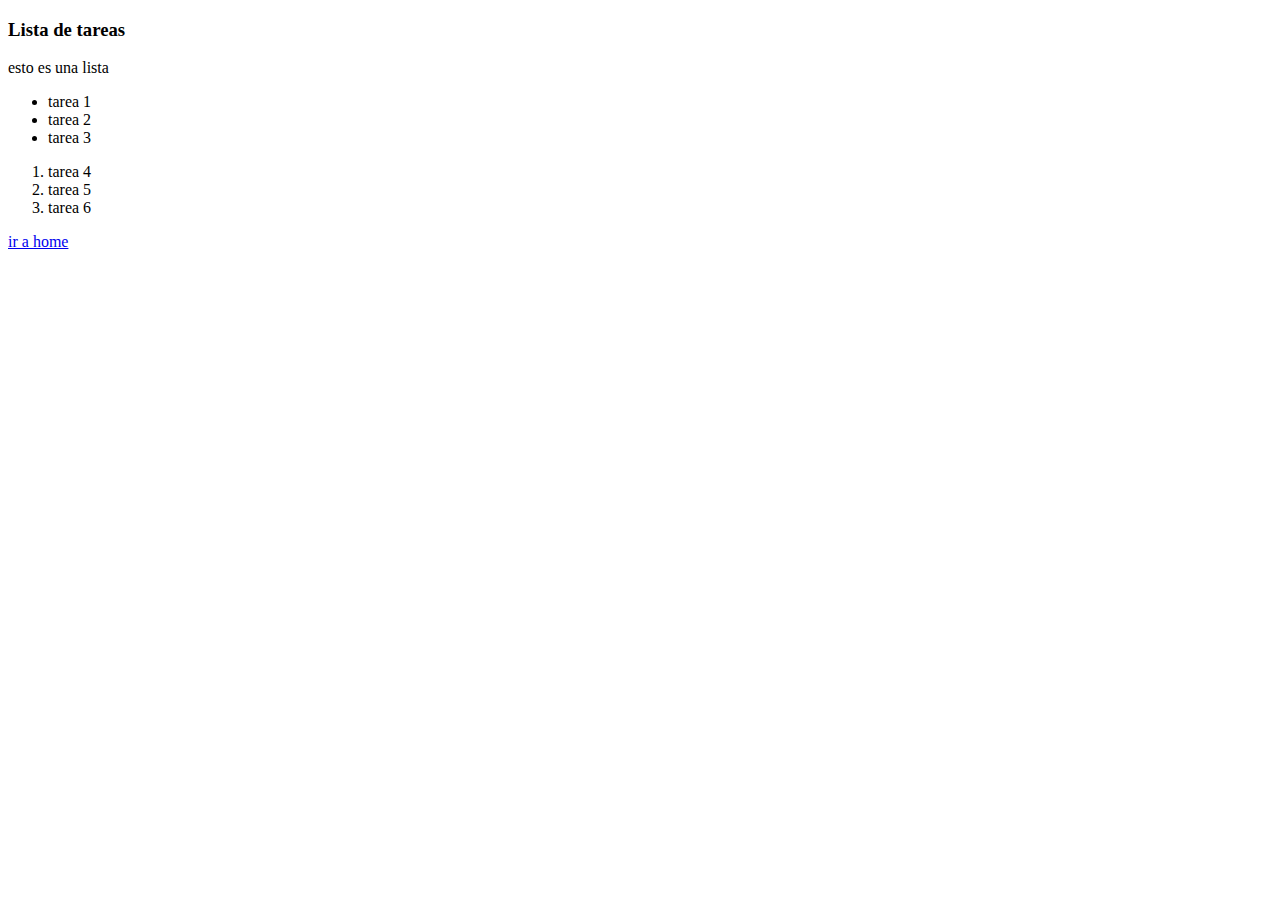
<file: clase2/index.html>
<!DOCTYPE html>
<html lang="en">
<head>
    <meta charset="UTF-8">
    <meta name="viewport" content="width=device-width, initial-scale=1.0">
    <title>listas</title>
</head>
<body>
  
<div>
    <h3>Lista de tareas</h3>
    <p>esto es una lista</p>
</div>
<div>
    <ul>
        <li>tarea 1</li>
        <li>tarea 2</li>
        <li>tarea 3</li>
    </ul>
</div>
<div>
    <ol>
        <li>tarea 4</li>
        <li>tarea 5</li>
        <li>tarea 6</li>
    </ol>
</div>
<div>   <a href="home.html">ir a home</a></div>
</body>
</html>
</file>
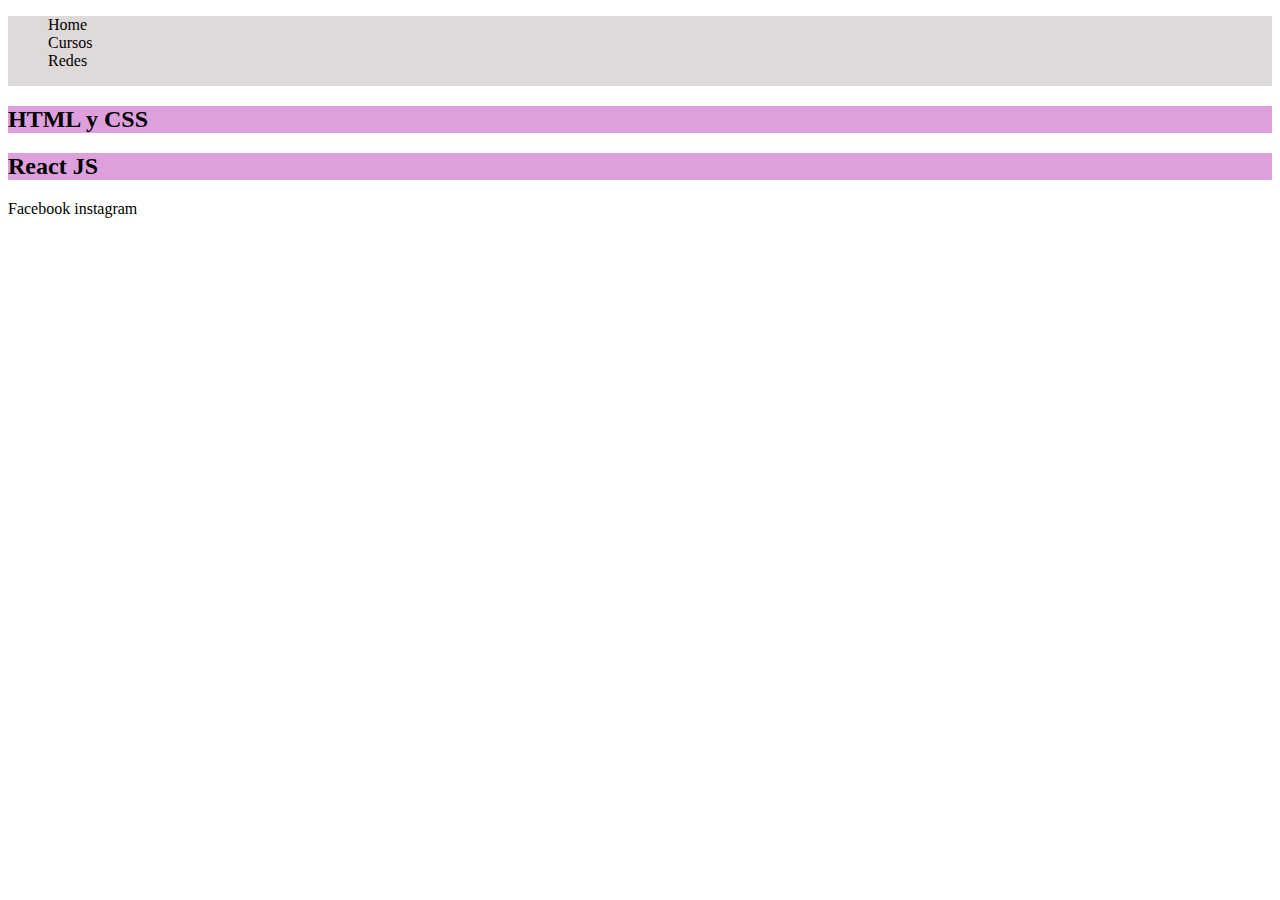
<file: clase6/index.html>
<!DOCTYPE html>
<html lang="en">

<head>
    <meta charset="UTF-8">
    <meta name="viewport" content="width=device-width, initial-scale=1.0">
    <title>Document</title>
    <link href="styles/index.css" rel="stylesheet">
    <link href="../../../cat.jpg" rel="icon" type="image/jpg">
</head>

<body>
    <nav class="nav">
        <ul>
            <li>Home</li>
            <li>Cursos</li>
            <li>Redes</li>
        </ul>
    </nav>
    <section>
        <div class="curso">
            <h2> HTML y CSS</h2>
        </div>
        <div class="curso">
            <h2>React JS</h2>
        </div>
    </section>
    <footer>
        <span>Facebook</span>
        <span>instagram</span>
    </footer>
</body>

</html>
</file>
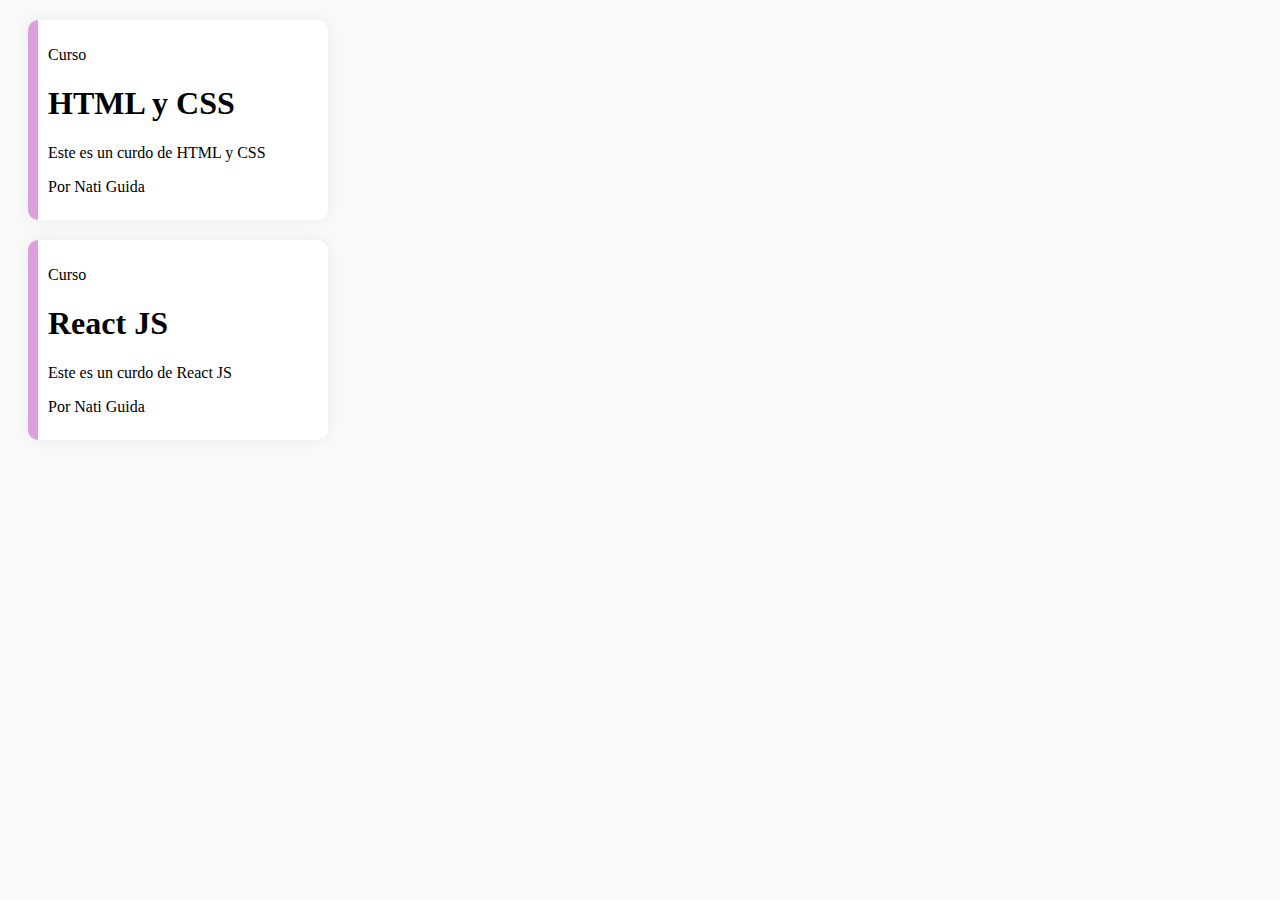
<file: clase8/index.html>
<!DOCTYPE html>
<html lang="en">
<head>
    <meta charset="UTF-8">
    <meta name="viewport" content="width=device-width, initial-scale=1.0">
    <title>Document</title>
    <link href="styles/index.css" rel="stylesheet">
    <link
    href="https://necolas.github.io/normalize.css/8.0.1/normalize.css"
    rel="stylesheet"
  /> 
</head>
<body>
    <div class="card">
        <p>Curso</p>
        <h1>HTML y CSS</h1>
        <p>Este es un curdo de HTML y CSS</p>
        <p>Por Nati Guida</p>
    </div>
    <div class="card">
        <p>Curso</p>
        <h1>React JS</h1>
        <p>Este es un curdo de React JS</p>
        <p>Por Nati Guida</p>
    </div>
</body>
</html>
</file>
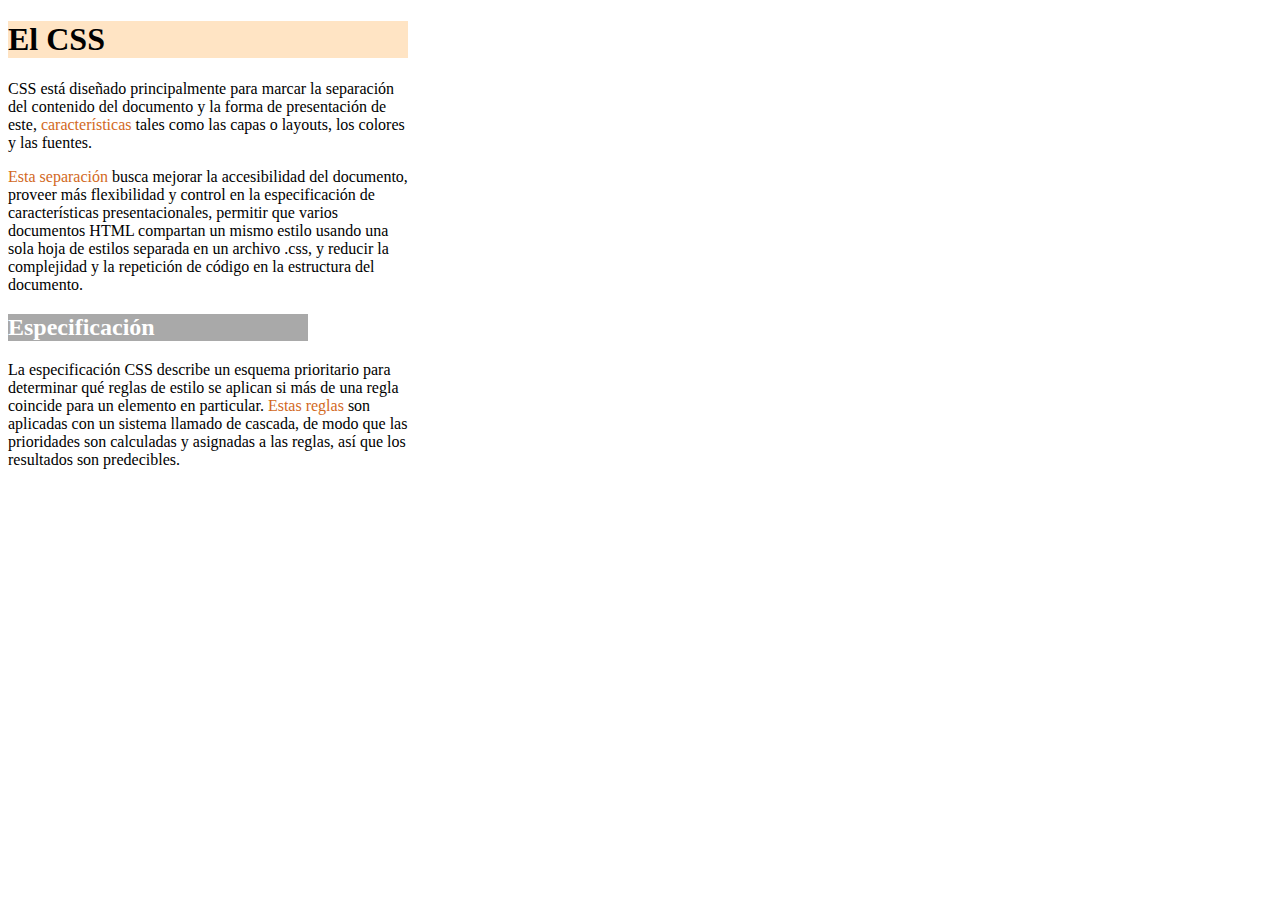
<file: clase4/practica/index.html>
<!DOCTYPE html>
<html lang="en">
<head>
    <meta charset="UTF-8">
    <meta name="viewport" content="width=device-width, initial-scale=1.0">
    <title>EL CSS</title>
    <link href="styles/index.css" rel="stylesheet">
</head>
<body>
        <div class="title-wrapper">
            <h1>El CSS</h1>
        </div>
        <div class="content-wrapper">
            <p>CSS está diseñado principalmente para marcar la separación del contenido del documento y la forma de presentación de este, <span>características</span> tales como las capas o layouts, los colores y las fuentes.</p>
            <p><span>Esta separación</span> busca mejorar la accesibilidad del documento, proveer más flexibilidad y control en la especificación de características presentacionales, permitir que varios documentos HTML compartan un mismo estilo usando una sola hoja de estilos separada en un archivo .css, y reducir la complejidad y la repetición de código en la estructura del documento.</p>
            <div class="subtitle-wrapper">
                <h2>Especificación</h2>
            </div>
            <p>La especificación CSS describe un esquema prioritario para determinar qué reglas de estilo se aplican si más de una regla coincide para un elemento en particular. <span>Estas reglas</span> son aplicadas con un sistema llamado de cascada, de modo que las prioridades son calculadas y asignadas a las reglas, así que los resultados son predecibles.</p>
        </div>
</body>
</html>
</file>
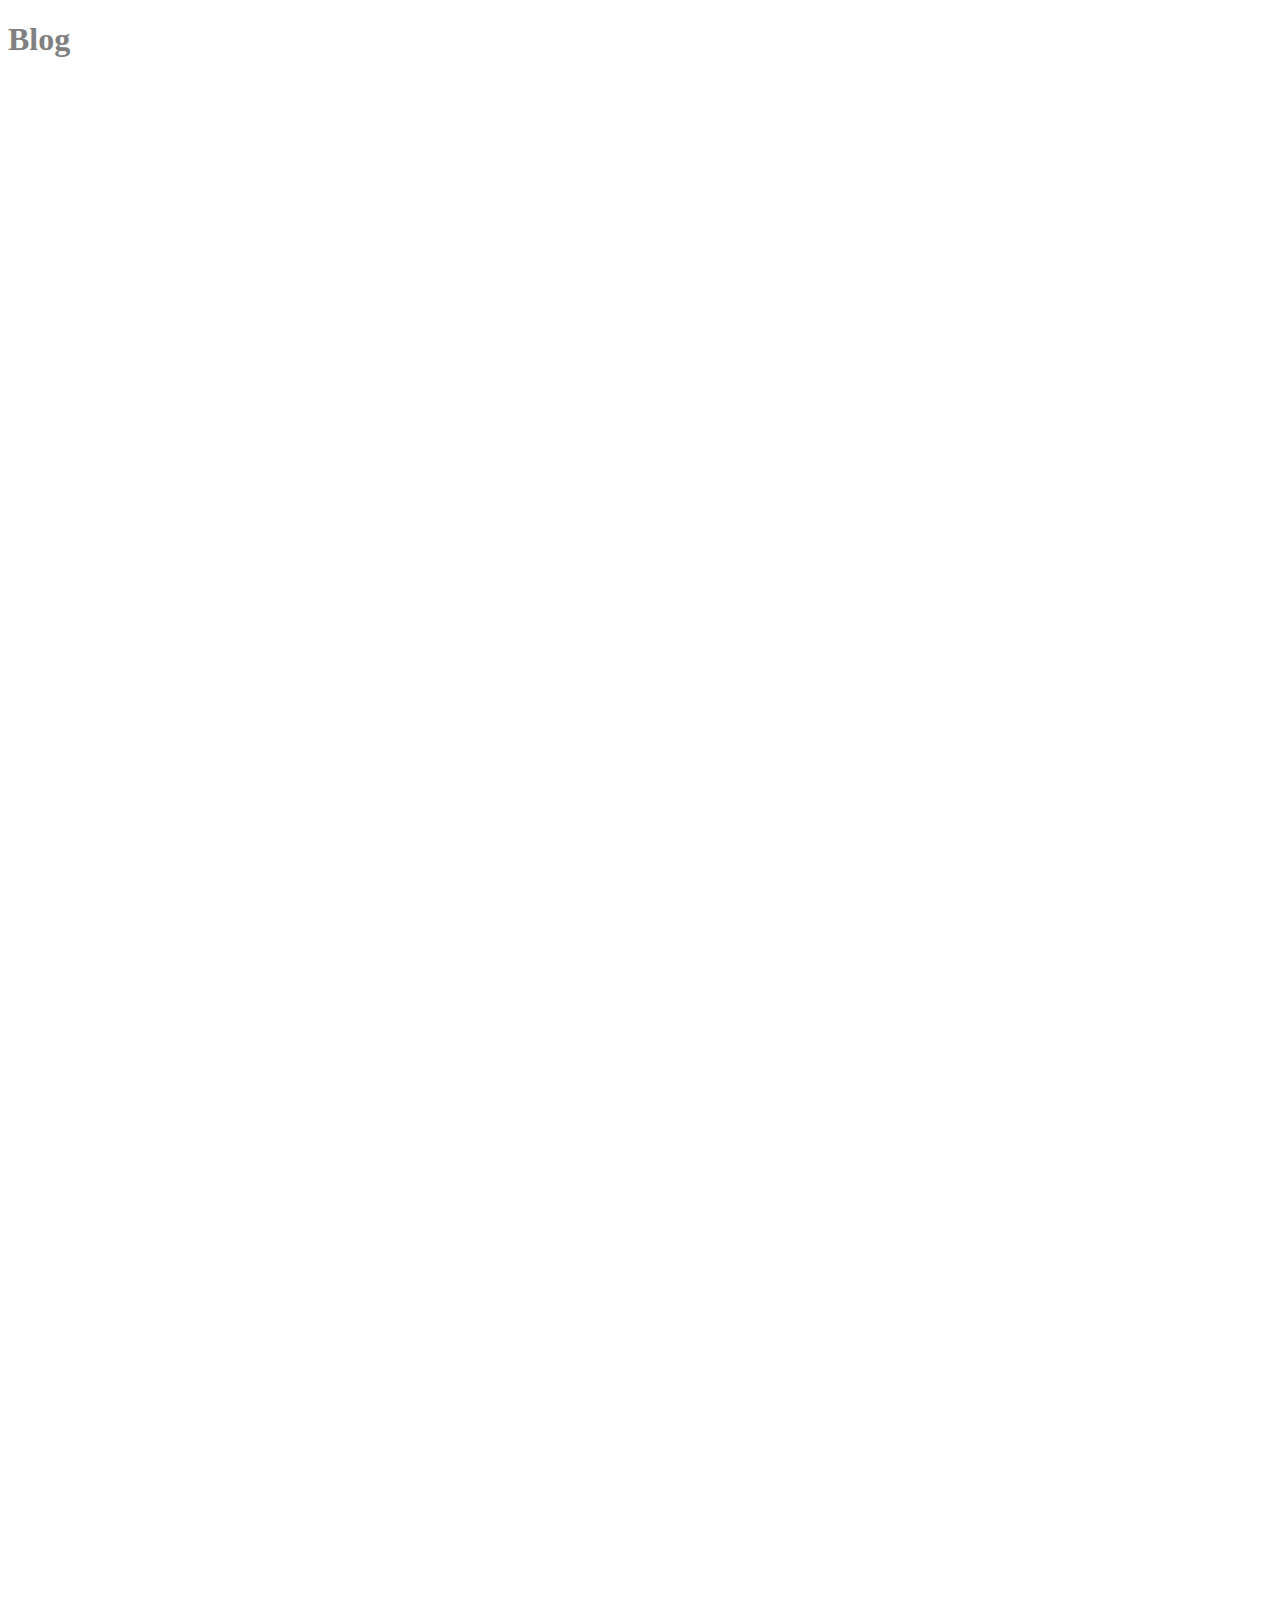
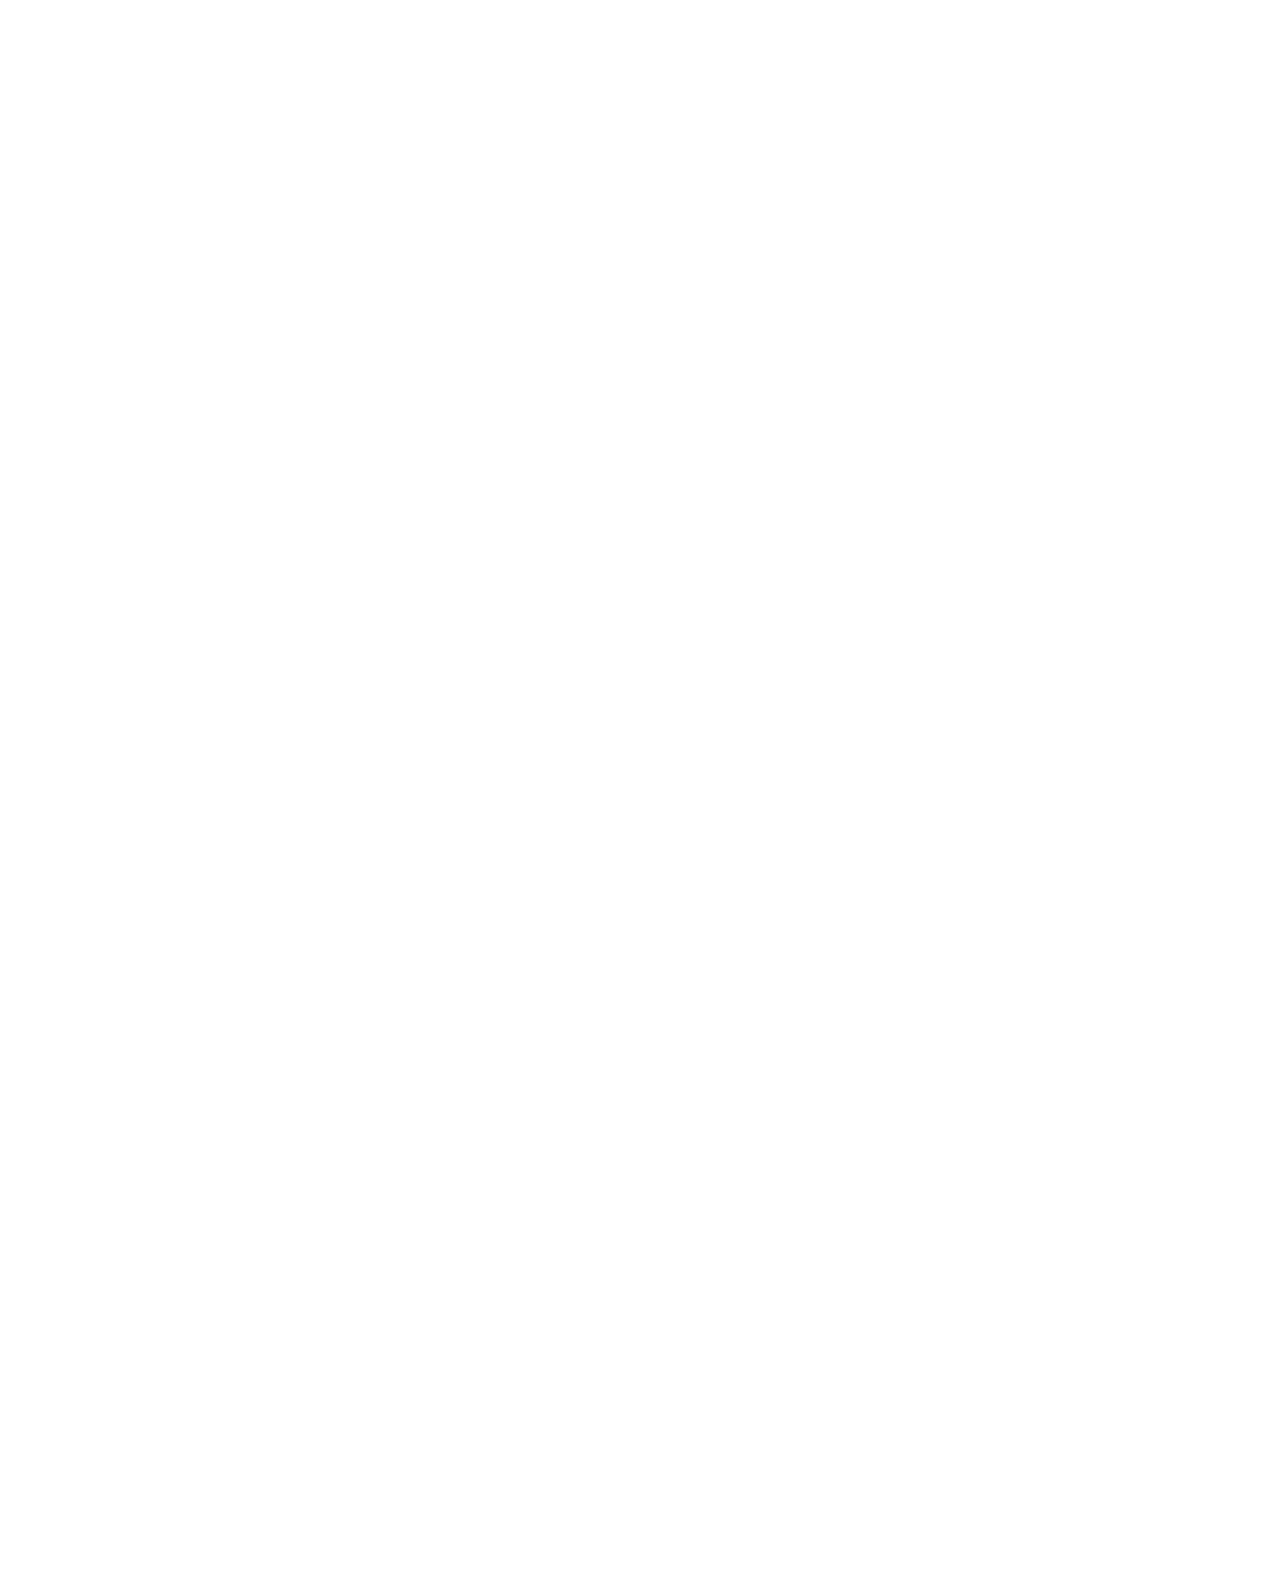
<file: clase8/ejercicio/index.html>
<!DOCTYPE html>
<html lang="en">
<head>
    <meta charset="UTF-8">
    <meta name="viewport" content="width=device-width, initial-scale=1.0">
    <title>Document</title>
    <link href="styles/index.css" rel="stylesheet">
</head>
<body>
<nav>
    <h1 class="title">Blog</h1>
</nav>
<section>
    <div class="card catone">
        <h2>Titulo 1</h2>
        <P>Descripcion corta</P>
    </div>
    <div class="card cattwo">
        <h2>Titulo 2</h2>
        <P>Descripcion corta</P>
    </div>
    <div class="card catthree">
        <h2>Titulo 3</h2>
        <P>Descripcion corta</P>
    </div>
    <div class="card catfour">
        <h2>Titulo 4</h2>
        <P>Descripcion corta</P>
    </div>
    <div class="card catfive">
        <h2>Titulo 5</h2>
        <P>Descripcion corta</P>
    </div>

</section>
</body>
</html>
</file>
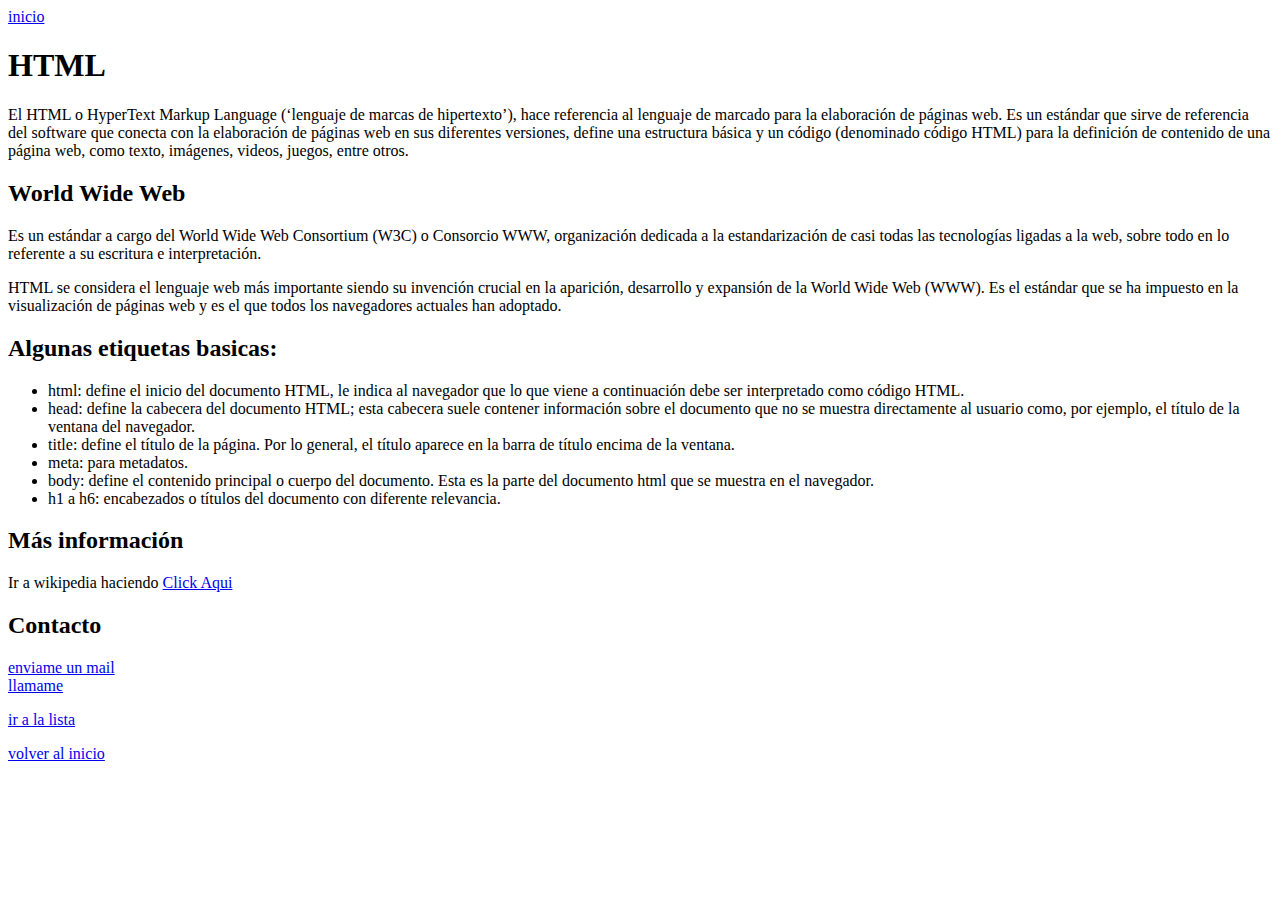
<file: clase2/home.html>
<!DOCTYPE html>
<html lang="en">

<head>
    <meta charset="UTF-8">
    <meta name="viewport" content="width=device-width, initial-scale=1.0">
    <title> ¿Qué es el html?</title>
</head>

<body>
    <div>
        <a href="#abajo" id="arriba">inicio</a>
    </div>
    <div>
        <h1>HTML</h1>
        <p>El HTML o HyperText Markup Language (‘lenguaje de marcas de hipertexto’), hace referencia al lenguaje de
            marcado
            para la elaboración de páginas web. Es un estándar que sirve de referencia del software que conecta con la
            elaboración de páginas web en sus diferentes versiones, define una estructura básica y un código (denominado
            código HTML) para la definición de contenido de una página web, como texto, imágenes, videos, juegos, entre
            otros.
        </p>
        <h2>World Wide Web</h2>
        <p>Es un estándar a cargo del World Wide Web Consortium (W3C) o Consorcio WWW, organización dedicada a la
            estandarización de casi todas las tecnologías ligadas a la web, sobre todo en lo referente a su escritura e
            interpretación. </p>
        <p>HTML se considera el lenguaje web más importante siendo su invención crucial en la aparición, desarrollo y
            expansión de la World Wide Web (WWW). Es el estándar que se ha impuesto en la visualización de páginas web y
            es
            el que todos los navegadores actuales han adoptado.</p>
    </div>
    <div>
        <h2>Algunas etiquetas basicas:</h2>
        <ul>
            <li>html: define el inicio del documento HTML, le indica al navegador que lo que viene a continuación debe
                ser
                interpretado como código HTML.</li>
            <li>head: define la cabecera del documento HTML; esta cabecera suele contener información sobre el documento
                que
                no se muestra directamente al usuario como, por ejemplo, el título de la ventana del navegador.
            </li>
            <li>title: define el título de la página. Por lo general, el título aparece en la barra de título encima de
                la
                ventana.</li>
            <li>meta: para metadatos.
            </li>
            <li>body: define el contenido principal o cuerpo del documento. Esta es la parte del documento html que se
                muestra en el navegador.</li>
            <li>h1 a h6: encabezados o títulos del documento con diferente relevancia.</li>
        </ul>
    </div>
    <div>
        <h2>Más información</h2>
        <p>Ir a wikipedia haciendo <a href="https://es.wikipedia.org/wiki/HTML">Click Aqui</a></p>
    </div>
    <div>
        <h2>Contacto</h2>
        <a href="mailto:micaela.c.benedetti@gmail.com">enviame un mail</a>
        <br>
        <a href="tel:1136775626">llamame</a>
        <br>
    </div>
    <div>
        <p><a href="index.html">ir a la lista</a></p>
        <a href="#arriba" id="abajo">volver al inicio</a>
    </div>

</body>

</html>
</file>
<file: clase6/styles/index.css>
.nav {
    width: 100%;
    background-color: #e0d9d9;
    height: 70px;
}

ul {
    list-style: none;
}
.curso {
    background-color: plum;
}
</file>
<file: clase8/styles/index.css>
body {
    background-color: #fafafa;
}
.card {
    width: 300px;
    height: 200px;
    background-color: white;
    box-shadow:0 0 16px 0 rgba(144,149,161,.15);
    border-radius: 10px;
    border-left: 10px solid plum;
    padding: 10px 0px 0px 10px;
    margin: 20px;
    box-sizing: border-box;
}
</file>
<file: clase4/practica/styles/index.css>
.title-wrapper {
    width: 400px;
    background-color: bisque;
}

span {
    color: chocolate;
}

.subtitle-wrapper {
    width: 300px;
    background-color: darkgray;
    color: white;
}

p {
    width: 400px;
}
</file>
<file: clase8/ejercicio/styles/index.css>
.title {
    color: grey;
}

body {
    justify-content: center;
}
.card {
    color: white;
    width: 90%;
    height: 600px;
    background-size: cover;
    border-radius: 10px;
    padding: 20px;
    box-sizing: border-box;
    margin: 20px;
    display: flex;
    align-items: flex-end;
}
 .catone {
    background-image: url(https://estaticos.elperiodico.com/resources/jpg/1/6/gato-1502194230861.jpg);
}

.cattwo {
    background-image: url(https://cdn.royalcanin-weshare-online.io/gyJAPmYBaxEApS7LxQae/v1/ec40h-why-is-your-cat-scratching-so-much-hero-cat);
} 

.catthree {
    background-image: url(https://cnnespanol2.files.wordpress.com/2019/05/grumpy-cat-foto.jpg?quality=100&strip=info);
}

.catfour {
    background-image: url(https://s.france24.com/media/display/8c13820c-5b0e-11e9-bf90-005056a964fe/w:1240/p:16x9/gato.webp);
}

.catfive {
    background-image: url(https://www.purina.es/gato/purina-one/sites/g/files/mcldtz1856/files/2018-06/Mi_gato_me_muerde%281%29.jpg);
}
</file>
